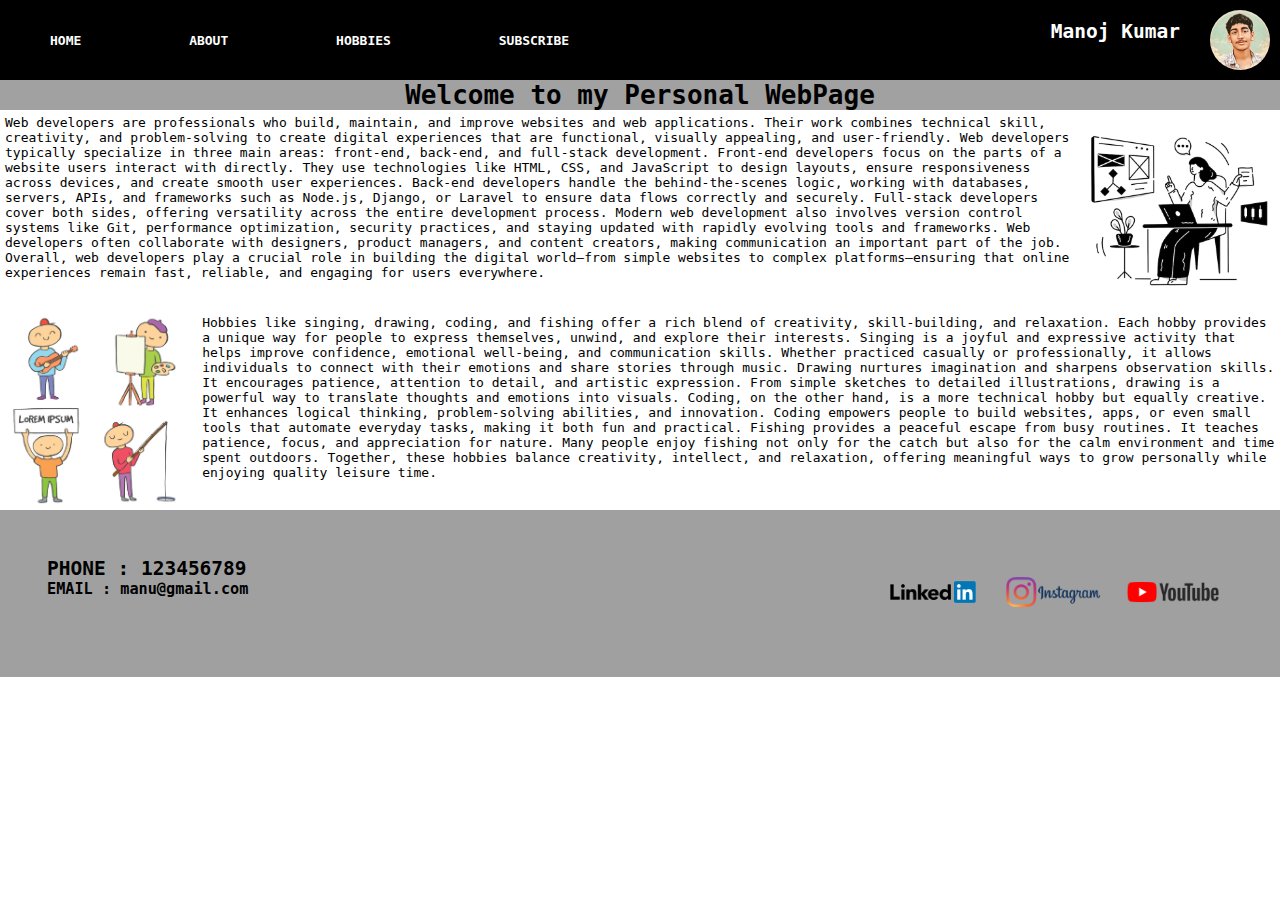
<file: PROJECT 1 PERSONAL WEBPAGE/index.html>
<!DOCTYPE html>
<html lang="en">
<head>
    <meta charset="UTF-8">
    <meta name="viewport" content="width=device-width, initial-scale=1.0">
    <title>PERSONAL-WEBPAGE</title>
    <link rel="stylesheet" href="assets/css/style.css">
    <link rel="shortcut icon" href="assets/image/img1.jpg" type="image/x-icon">
</head>
<body>
<header>
    
    <div class="navbar">
        <nav>
            <ul>
                <li><a href="#">HOME</a></li>
                <li><a href="#">ABOUT</a></li>
                <li><a href="#">HOBBIES</a></li>
                <li><a href="#">SUBSCRIBE</a></li>
            </ul>
        </nav>
    </div>
    <div class="profile">
        <img src="assets/image/img1.jpg" alt="">
        <h2>Manoj Kumar</h2>
    </div>
</header>
<main>
    <div class="greeting">
        <h1>Welcome to my Personal WebPage</h1>
    </div>
    <div class="about">
        <p>Web developers are professionals who build, maintain, and improve websites and web applications. Their work combines technical skill, creativity, and problem-solving to create digital experiences that are functional, visually appealing, and user-friendly. Web developers typically specialize in three main areas: front-end, back-end, and full-stack development.

Front-end developers focus on the parts of a website users interact with directly. They use technologies like HTML, CSS, and JavaScript to design layouts, ensure responsiveness across devices, and create smooth user experiences. Back-end developers handle the behind-the-scenes logic, working with databases, servers, APIs, and frameworks such as Node.js, Django, or Laravel to ensure data flows correctly and securely. Full-stack developers cover both sides, offering versatility across the entire development process.

Modern web development also involves version control systems like Git, performance optimization, security practices, and staying updated with rapidly evolving tools and frameworks. Web developers often collaborate with designers, product managers, and content creators, making communication an important part of the job.

Overall, web developers play a crucial role in building the digital world—from simple websites to complex platforms—ensuring that online experiences remain fast, reliable, and engaging for users everywhere.</p>
        <img src="assets/image/img2.png" alt="">
    </div>
    <div class="hobbies">
        <img src="assets/image/img3.png" alt="">
        <p>Hobbies like singing, drawing, coding, and fishing offer a rich blend of creativity, skill-building, and relaxation. Each hobby provides a unique way for people to express themselves, unwind, and explore their interests.
Singing is a joyful and expressive activity that helps improve confidence, emotional well-being, and communication skills. Whether practiced casually or professionally, it allows individuals to connect with their emotions and share stories through music.
Drawing nurtures imagination and sharpens observation skills. It encourages patience, attention to detail, and artistic expression. From simple sketches to detailed illustrations, drawing is a powerful way to translate thoughts and emotions into visuals.
Coding, on the other hand, is a more technical hobby but equally creative. It enhances logical thinking, problem-solving abilities, and innovation. Coding empowers people to build websites, apps, or even small tools that automate everyday tasks, making it both fun and practical.
Fishing provides a peaceful escape from busy routines. It teaches patience, focus, and appreciation for nature. Many people enjoy fishing not only for the catch but also for the calm environment and time spent outdoors.
Together, these hobbies balance creativity, intellect, and relaxation, offering meaningful ways to grow personally while enjoying quality leisure time.</p>
    </div>
</main>
<footer>
    <div class="contact">
        <h2>PHONE : 123456789</h2>
        <h3>EMAIL : manu@gmail.com</h3>
    </div>
    <div class=" social">
        <img src="assets/image/linkedin_logo_icon_171224.png" alt=""><img src="assets/image/instagram_logo_icon_170643.png" alt=""><img src="assets/image/youtube_logo_icon_167938.png" alt="">
    </div>
</footer>
</body>
</html>
</file>
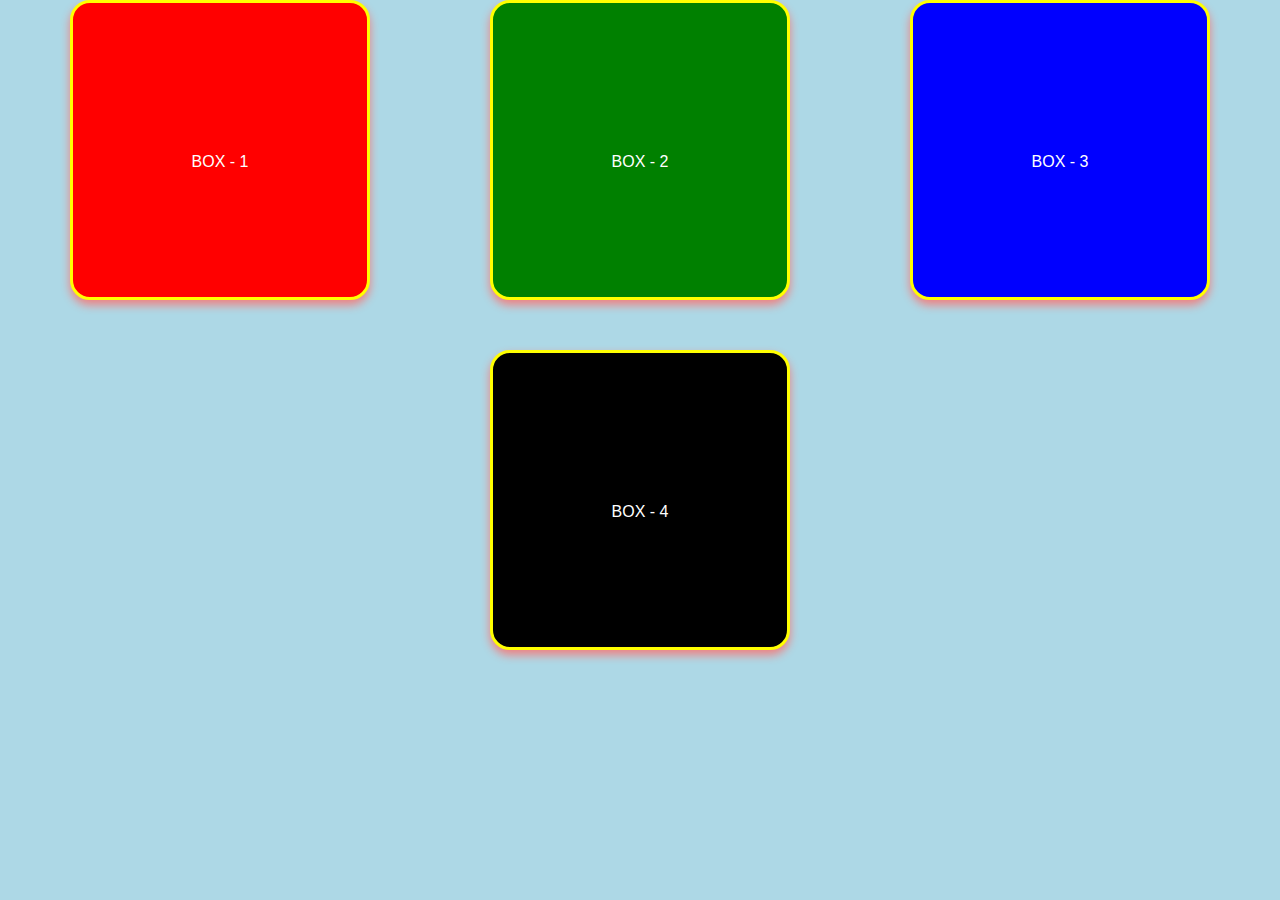
<file: PROJECT 3 COLOURED BOXES/index.html>
<!DOCTYPE html>
<html lang="en">

<head>
    <meta charset="UTF-8">
    <meta name="viewport" content="width=device-width, initial-scale=1.0">
    <title>COLORED-BOXES</title>
    <link rel="stylesheet" href="assets/css/style.css">
</head>

<body>
    <div class="parent">
        <div class="box" id="color1">BOX - 1
        </div>
        <div class="box" id="color2">BOX - 2</div>
        <div class="box" id="color3">BOX - 3</div>
        <div class="box" id="color4">BOX - 4</div>
    </div>
</body>

</html>
</file>
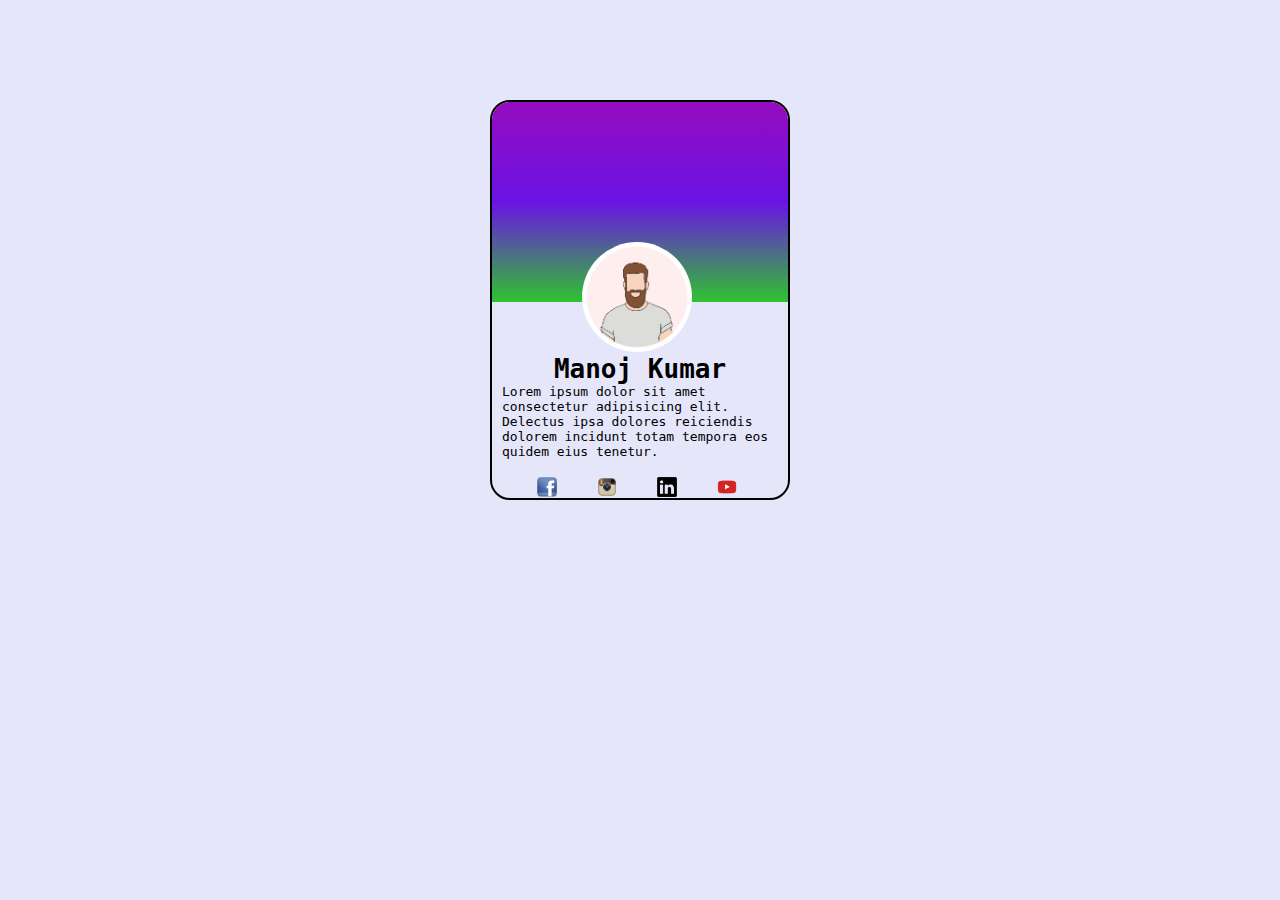
<file: PROJECT 4 PROFILE BADGE/index.html>
<!DOCTYPE html>
<html lang="en">

<head>
    <meta charset="UTF-8">
    <meta name="viewport" content="width=device-width, initial-scale=1.0">
    <title>PROFILE BADGE</title>
    <link rel="stylesheet" href="assets/css/style.css">
</head>

<body>
    <div class="container">
        <div class="top">
        </div>
        <div class="profile"><img src="assets/images/img1.jpg" alt=""></div>
        <div class="bottom">
            <h1>Manoj Kumar</h1>
            <p>Lorem ipsum dolor sit amet consectetur adipisicing elit. Delectus ipsa dolores reiciendis dolorem
                incidunt totam tempora eos quidem eius tenetur.
            </p>
        </div>
        <div class="sociallinks">
            <img src="assets/images/facebook_social_fb_7213.png" alt="">
            <img src="assets/images/instagram_socialnetwork_20033.png" alt="">
            <img src="assets/images/sociallinkedin_member_70.png" alt="">
            <img src="assets/images/YouTube_23392.png" alt="">
        </div>
        <div></div>
    </div>
</body>

</html>
</file>
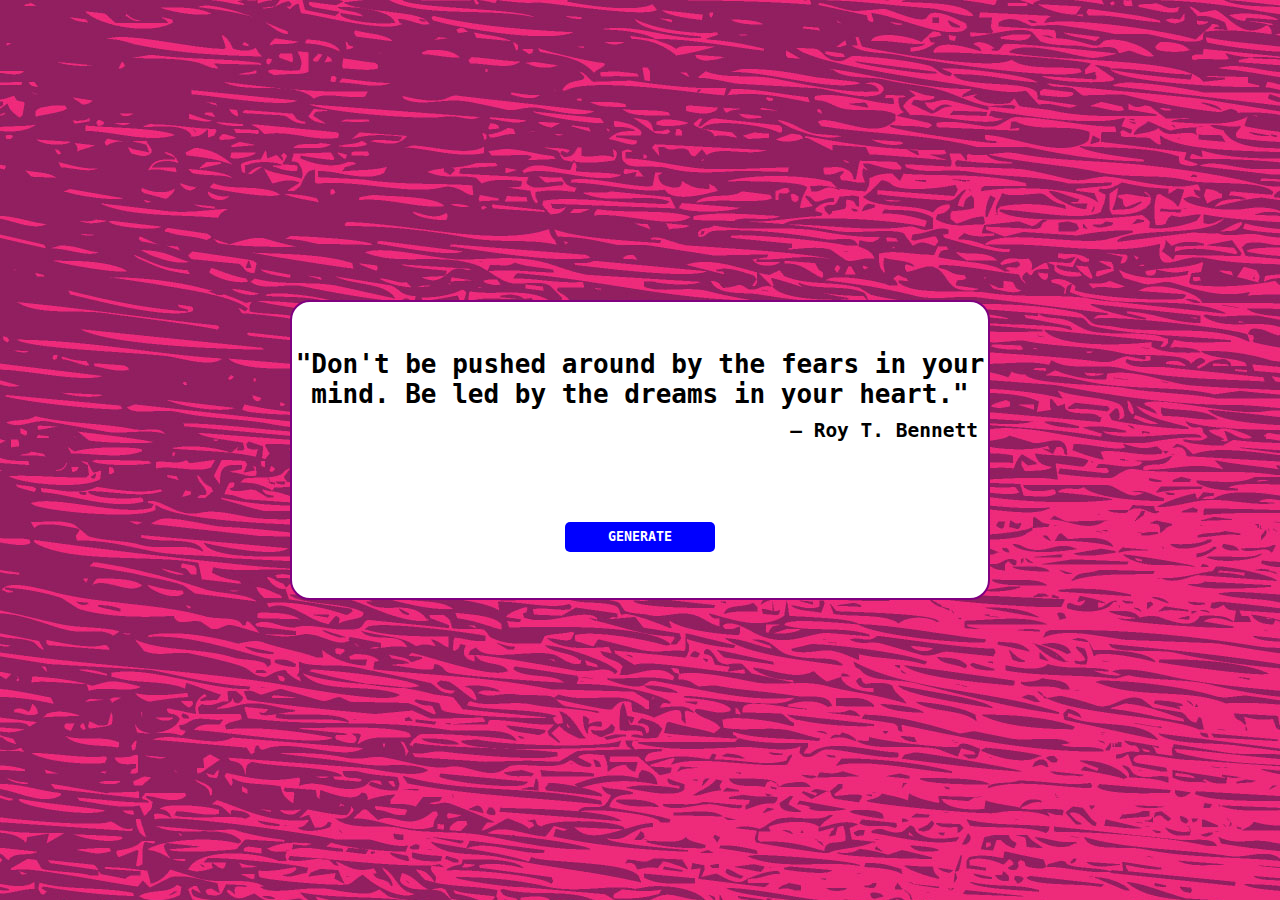
<file: PROJECT 4 QUOTE BOX/index.html>
<!DOCTYPE html>
<html lang="en">

<head>
    <meta charset="UTF-8">
    <meta name="viewport" content="width=device-width, initial-scale=1.0">
    <title>QUOTE BOX</title>
    <link rel="stylesheet" href="assets/css/style.css">
</head>

<body>
    <div class="container">
        <div class="box">
            <h1>"Don't be pushed around by the fears in your mind. Be led by the dreams in your heart."</h1>
            <h2> – Roy T. Bennett</h2>
            <button>GENERATE</button>
        </div>
    </div>
</body>

</html>
</file>
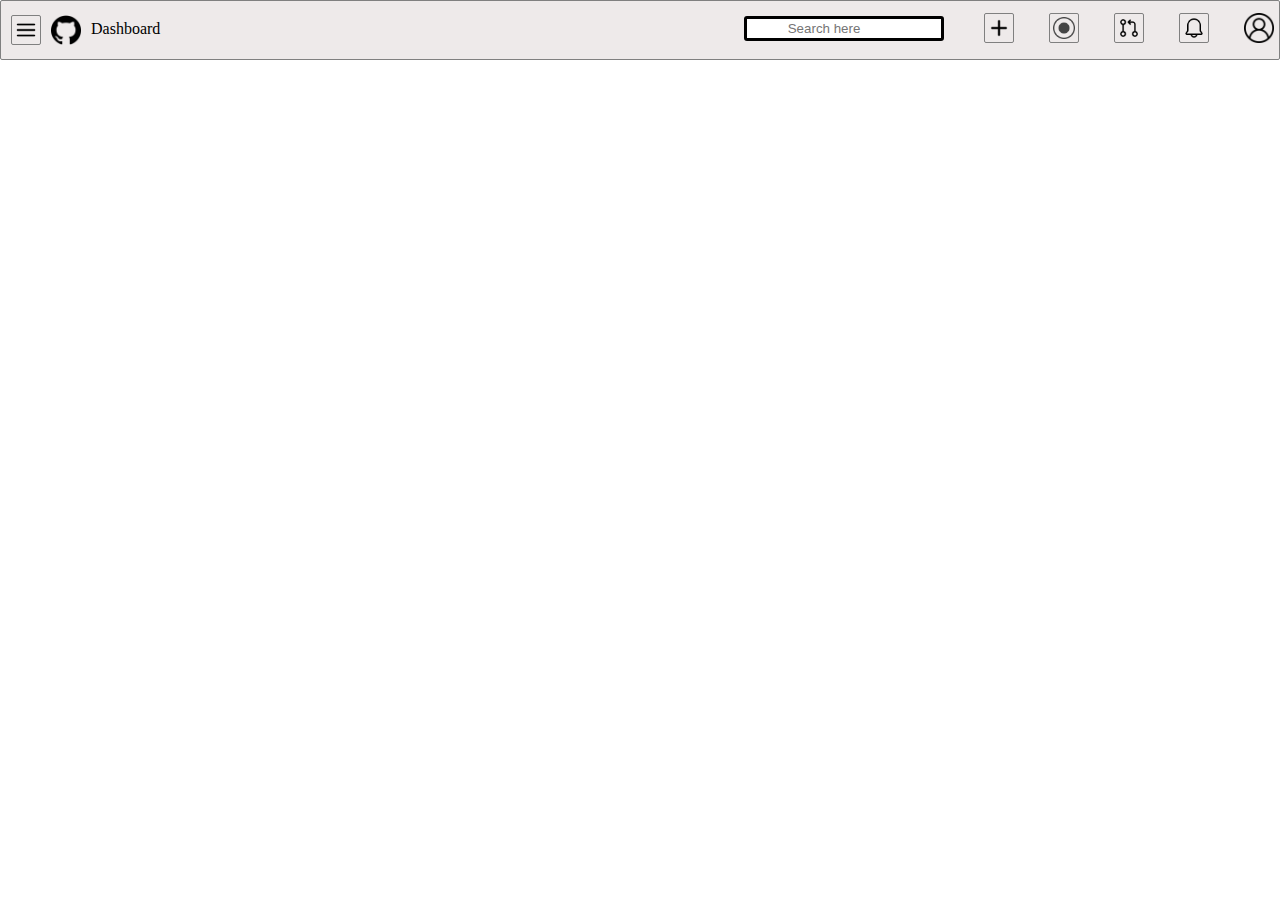
<file: PROJECT 6 NAVBAR/index.html>
<!DOCTYPE html>
<html lang="en">

<head>
    <meta charset="UTF-8">
    <meta name="viewport" content="width=device-width, initial-scale=1.0">
    <title>Git Hub</title>
    <link rel="stylesheet" href="assets/css/style.css">
    <link rel="shortcut icon" href="assets/images/github.png" type="image/x-icon">
</head>

<body>
    <header>
        <div class="logo">
            <ul>
                <li><img class="hamburger" src="assets/images/menu.png" alt=""></li>
                <li><img src="assets/images/github.png" alt=""></li>
                <li><a href="">Dashboard</a></li>
            </ul>
        </div>
        <div class="links">
            <ul>
                <li><input type="text" name="" id="" placeholder="           Search here"></li>
                <li><a href=""><img src="assets/images/add.png" alt=""></a></li>
                <li><a href=""><img src="assets/images/dot-inside-a-circle.png" alt=""></a></li>
                <li><a href=""><img src="assets/images/pull.png" alt=""></a></li>
                <li><a href=""><img src="assets/images/bell.png" alt=""></a></li>
                <li><img src="assets/images/user.png" alt=""></li>
            </ul>
        </div>

    </header>
</body>

</html>
</file>
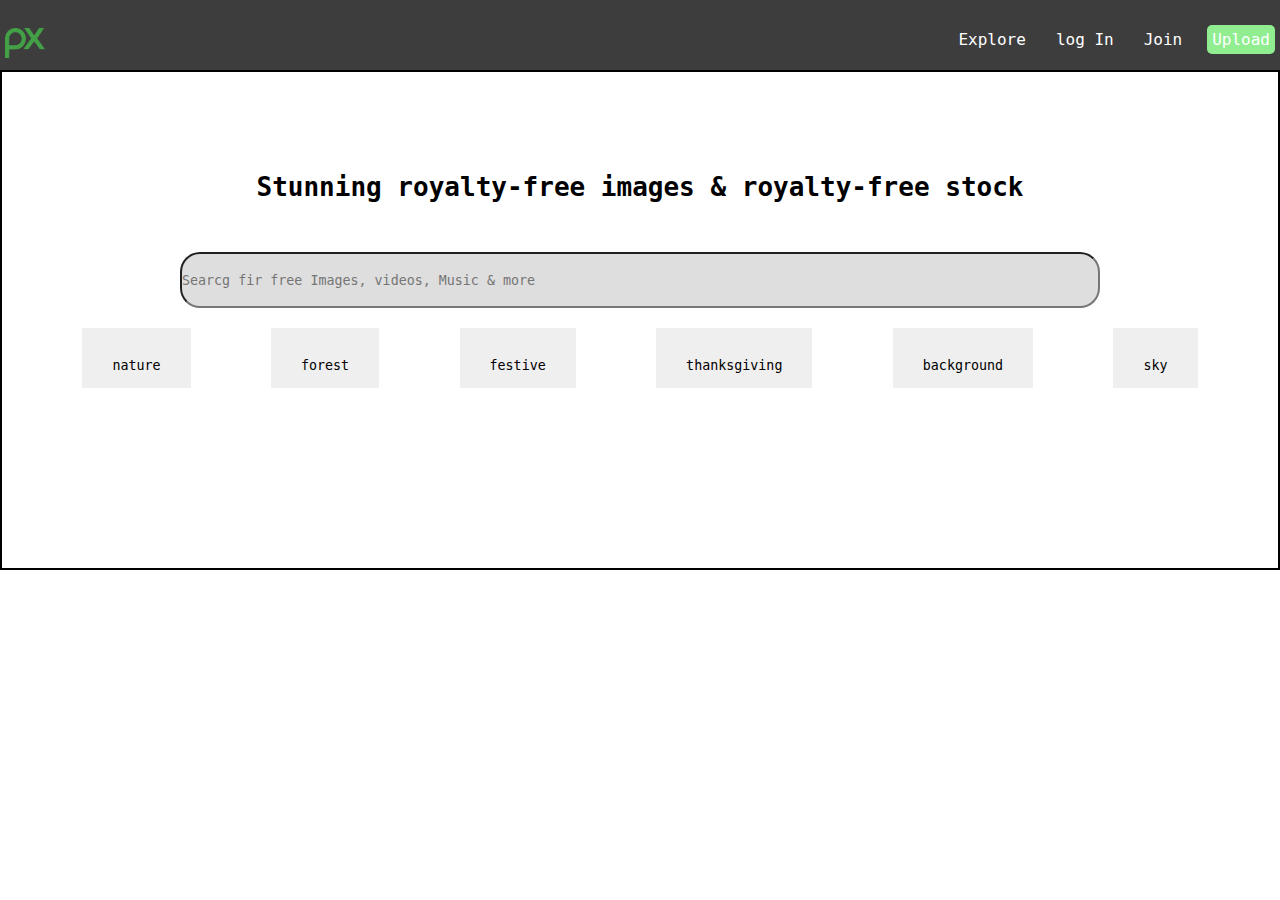
<file: PROJECT 7 IMAGE GALLERY/index.html>
<!DOCTYPE html>
<html lang="en">

<head>
    <meta charset="UTF-8">
    <meta name="viewport" content="width=device-width, initial-scale=1.0">
    <title>PHOTO GALLERY</title>
    <link rel="stylesheet" href="assets/css/style.css">
    <link rel="shortcut icon" href="assets/images/pixabay.png" type="image/x-icon">
</head>

<body>
    <header>
        <div class="logo">
            <img src="assets/images/pixabay.png" alt="">
        </div>
        <div class="links">
            <ul>
                <li><a href="#">Explore</a></li>
                <li><a href="#">log In</a></li>
                <li><a href="#">Join</a></li>
                <li id="button"><a href="#">Upload</a>
                </li>
            </ul>
        </div>
    </header>
    <main>
        <div class="desc">
            <h1>Stunning royalty-free images & royalty-free stock</h1>
        </div>
        <div class="search"><input type="text" name="" id="" placeholder="Searcg fir free Images, videos, Music & more">
        </div>
        <div class="buttons">
            <button>nature</button><button>forest</button><button>festive</button><button>thanksgiving</button><button>background</button><button>sky</button>
        </div>
    </main>
</body>

</html>
</file>
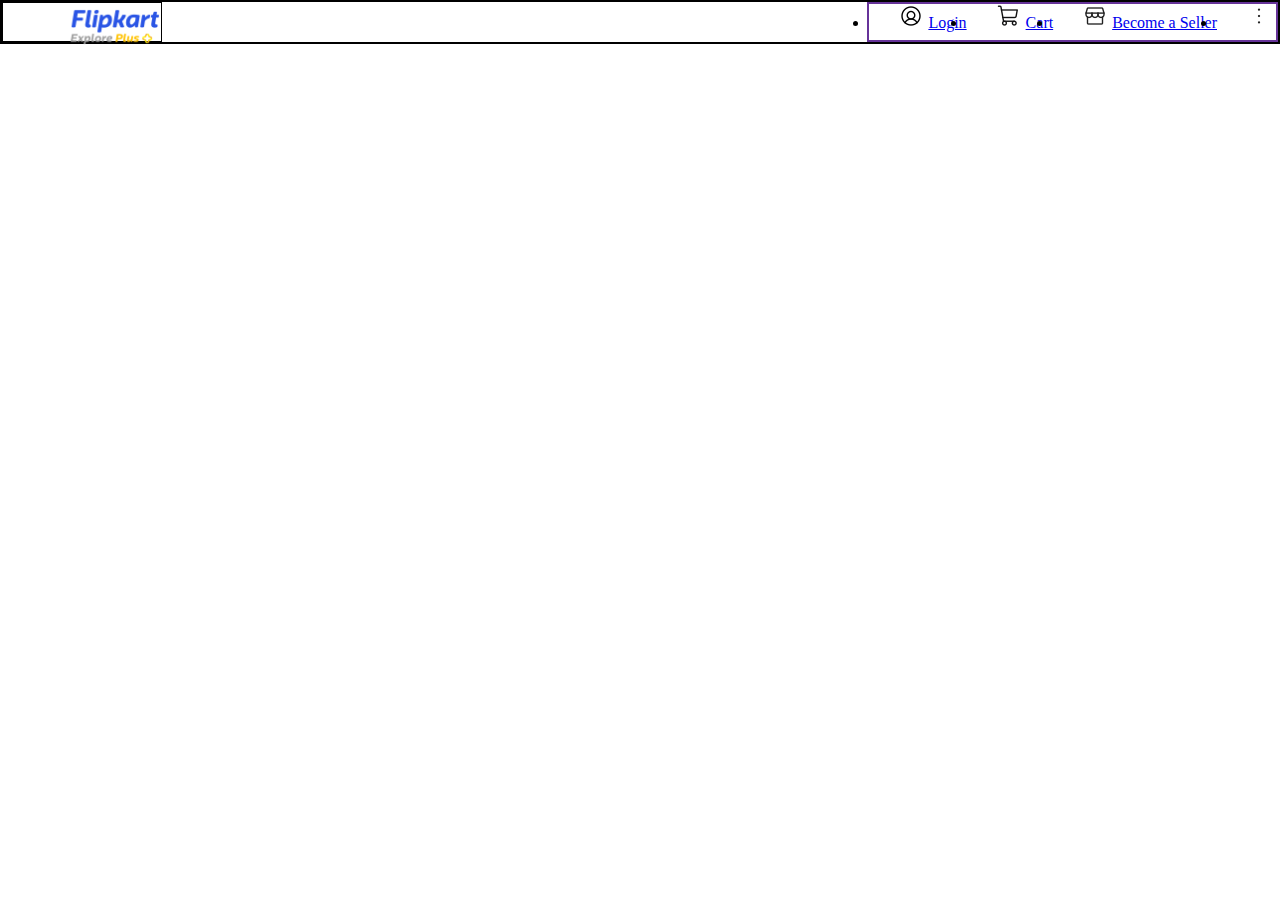
<file: PROJECT FLIPKART CLONE/index.html>
<!DOCTYPE html>
<html lang="en">

<head>
    <meta charset="UTF-8">
    <meta name="viewport" content="width=device-width, initial-scale=1.0">
    <title>FLIPKART - CLONE</title>
    <link rel="stylesheet" href="assets/css/style.css">
</head>

<body>
    <header>
        <div class="logo">
            <img src="assets/images/navbar logos/img1 flipkart logo.png" alt="">
        </div>
        
        <div class="menubar">
            <ul>
                <li><a href="#"><img id="navimg" src="assets/images/navbar logos/img 2 profile.png" alt="">Login</a>
                </li>
                <li><a href="#"><img id="navimg" src="assets/images/navbar logos/img 3 cart.png" alt="">Cart</a></li>
                <li><a href="#"><img id="navimg" src="assets/images/navbar logos/img 4 become a seller.png"
                            alt="">Become a Seller
                    </a></li>
                <li><a href="#"><img id="navimg" src="assets/images/navbar logos/img 5 vertical dots.png" alt=""></a>
                </li>
            </ul>
        </div>
    </header>
</body>

</html>
</file>
<file: PROJECT 1 PERSONAL WEBPAGE/assets/css/style.css>
* {
    margin: 0;
    padding: 0;
    box-sizing: border-box;
    font-family: monospace;
}

header{
    width: 100%;;
    background-color: black;
    /* border: 2px solid black; */
    display: flex;
    justify-content: space-between;
    align-items: center;
    flex-wrap: wrap;
   
}

.navbar ul li{
    display: inline;
    justify-content: space-evenly;
    margin: 50px;
    align-items: center;
    
}
.navbar ul li a{
    text-decoration: none;
    color: white;
    font-weight: 900;

}
.navbar ul li a:hover{
    border: 1px solid gray;
    border-radius: 3px;
padding: 6px ;
font-weight: bold;
}

.profile img{
    height:60px;
    float: right;
    border-radius: 50%;
    margin: 10px;
}
.profile img:hover{
    transform: scale(1.1);
    transition-duration: 0.7s;
}
.profile h2{
    color: white;
    margin-right: 20px;
    float: right;
    padding-top: 20px;
}
.greeting{
    background-color: rgba(128, 128, 128, 0.741);
    text-align: center;
    font-weight: bold;
}
.about{
    /* border: 2px solid red; */
    display: flex;
    justify-content: space-between;
}
.about img{
    height: 200px;
    padding: 8px;
}
.about img:hover{
    transform: scale(1.04);
    transition-duration: 0.8s;
}
.about p{

    padding: 5px;
}
.hobbies{
    /* border: 2px solid red; */
    display: flex;
    justify-content: space-between;
}
.hobbies p{
    padding: 5px;
}
.hobbies img{
    height: 200px;
     padding: 5px;
}
.hobbies img:hover{
    transform: scale(1.04);
    transition-duration: 0.8s;
}
footer{
    background-color: rgba(0, 0, 0, 0.374);
width: 100%;
padding: 47px;
    /* border: 2px solid red; */
    display: flex;
    justify-content: space-between;
}

.contact h2 h3{
    margin: 10px;
}
.social img{
    height: 50px;
   margin: 10px;
}
.social img:hover{
    transform: scale(1.1);
    transition-duration: 0.7s;
}
</file>
<file: PROJECT 3 COLOURED BOXES/assets/css/style.css>
* {
    margin: 0;
    padding: 0;
    box-sizing: border-box;
    background-color: lightblue;
}

.parent {
    height: 550px;
    display: flex;
    justify-content: space-evenly;
    align-items: center;
    flex-wrap: wrap;
    gap: 50px;
    font-family: Verdana, Geneva, Tahoma, sans-serif;
}

.box {
    width: 300px;
    height: 300px;
    border-radius: 20px;
    border: 3px solid yellow;
    box-shadow: 0px 5px 10px lightcoral;
}

#color1 {
    background-color: red;
    text-align: center;
    color: white;
    padding-top: 150px;
}

#color2 {
    background-color: green;
    text-align: center;
    padding-top: 150px;
    color: white;
}

#color3 {
    background-color: blue;
    text-align: center;
    padding-top: 150px;
    color: white;
}

#color4 {
    background-color: black;
    text-align: center;
    padding-top: 150px;
    color: white;
}

.box:hover {
    transform: scale(1.1);
    transition-duration: 0.9s;
}
</file>
<file: PROJECT 4 PROFILE BADGE/assets/css/style.css>
* {
    margin: 0;
    padding: 0;
    box-sizing: border-box;
    font-family: monospace;
}

body {
    display: flex;
    justify-content: center;
    background-color: lavender;
    padding-top: 100px;
}

.container {
    width: 300px;
    height: 400px;
    border: 2px solid black;
    border-radius: 20px;
}

.top {
    width: 296px;
    height: 200px;
    background-image: linear-gradient(rgb(149, 12, 191), rgb(106, 19, 228), rgb(47, 195, 47));
    border-radius: 18px 18px 0 0;
}

.profile {
    width: 150px;
    height: 150px;
    flex-wrap: wrap;

}

.profile img {
    width: 150px;
    height: 150px;
    border-radius: 50%;
    padding: 20px;
    position: relative;
    top: -80px;
    left: 70px;
}

.profile img:hover {
    transform: scale(1.1);
    transition-duration: 0.8s;
}

.bottom {
    /* border: 2px solid red; */
    position: relative;
    top: -98px;

}

.bottom h1 {
    text-align: center;
}

.bottom p {
    padding-left: 10px;
}

.sociallinks {
    display: flex;
    float: left;
    position: relative;
    top: -100px;
    left: 5px;
}

.sociallinks img {
    width: 20px;
    margin-left: 40px;
    margin-top: 20px;

}

.sociallinks img:hover {
    transform: scale(1.1);
    transition-duration: 0.6s;
}
</file>
<file: PROJECT 4 QUOTE BOX/assets/css/style.css>
* {
    margin: 0;
    padding: 0;
    box-sizing: border-box;
    font-family: monospace;
}

html {
    width: 100%;
    height: 100%;
}

body {
    width: 100%;
    height: 100%;
    display: flex;
    justify-content: center;
    align-items: center;
    background-image: url('../images/img1.jpg');
    
}

.container {
    width: 700px;
    height: 300px;
    background-color: white;
    display: flex;
    align-items: center;
    border-radius: 20px;
    border: 2px solid purple;
}

.box {
    text-align: center;
}

.box h2 {
    text-align: right;
    margin: 10px;
}
.box button{
    width: 150px;
    height: 30px;
    margin-top: 70px;
    background-color: blue;
    color: white;
border-radius: 5px ;
border: none;
font-weight: bold;
}
.box button:hover{
transform: scale(1.1);
transition-duration: 0.6s;

}
</file>
<file: PROJECT 6 NAVBAR/assets/css/style.css>
* {
    margin: 0;
    padding: 0;
    box-sizing: border-box;
}

html {
    width: 100%;
    height: 100%;
}

body {
    width: 100%;
    height: 100%;

}

img {
    width: 30px;
}

header {
    border-radius: 2px;
    background-color: rgb(238, 234, 234);
    width: 100%;
    height: 60px;
    border: 1px solid gray;
    display: flex;
    justify-content: space-between;
    align-items: center;
}

.logo ul li {
    display: flex;
    justify-content: space-around;
    float: left;
}

.logo ul li img {
    margin-left: 10px;
}

.logo ul li a {
    margin-top: 5px;
    margin-left: 10px;
    text-decoration: none;
    color: black;
}

.links ul li {
    display: flex;
    justify-content: space-evenly;
    float: left;
}

.links ul li a {
    margin-right: 30px;
    justify-content: center;

}

.links ul li a img {
    border: 1px solid gray;
    border-radius: 2px;
    padding: 3px;
}

.links ul li input {
    width: 200px;
    height: 25px;
    border: 3px solid black;
    border-radius: 3px;
    margin-top: 3px;
    margin-right: 40px;
}

.links ul li a img:hover {
    transform: scale(1.03);
    transition-duration: 0.5s;
}

.hamburger {
    border: 1px solid gray;
    border-radius: 2px;
    padding: 3px;
}

.links ul li img {
    margin-right: 5px;
}
</file>
<file: PROJECT 7 IMAGE GALLERY/assets/css/style.css>
* {
    margin: 0;
    padding: 0;
    box-sizing: border-box;
    font-family: monospace;
}

html {
    width: 100%;
    height: 100%;
}

body {
    width: 100%;
    height: 100%;
}

header {
    width: 100%;
    height: 70px;
    /* border: 2px solid black; */
    display: flex;
    justify-content: space-between;
    background-color: rgba(0, 0, 0, 0.762);
}

.logo img {
    width: 40px;
    margin-top: 50%;
    margin-left: 5px;
}

.links ul li {
    display: flex;
    float: left;
    justify-content: space-evenly;
    margin-left: 20px;
    margin-top: 25px;
    list-style: none;
}

.links ul li a {
    text-decoration: none;
    color: white;
    font-size: large;
    /* border: 0.3px solid black; */
    padding: 5px;
    /* border-radius: 3px; */
}

.links ul li a:hover {
    background-color: rgba(211, 211, 211, 0.52);
    /* transition-duration: 0.1s; */
    border-radius: 10px;
}

#button a {
    background-color: lightgreen;
    border-radius: 5px;
    margin-right: 5px;
}

main {
    width: 100%;
    height: 500px;
    border: 2px solid black;
}

.desc h1 {
    text-align: center;
    margin-top: 100px;
}

.search {
    display: flex;
    justify-content: center;
    /* border: 2px solid black; */
}

.search input {
    width: 920px;
    /* margin-left: 150px; */
    margin-top: 50px;
    height: 56px;
    border-radius: 20px;
    background-color: rgba(128, 128, 128, 0.264);
}

.buttons {
    /* border: 2px solid black; */
    display: flex;
    justify-content: space-evenly;
    margin-top: 20px;
}

.buttons button {
    height: 30px;
    ;
    padding: 30px;
    border: 5px;
}
</file>
<file: PROJECT FLIPKART CLONE/assets/css/style.css>
* {
    margin: 0;
    padding: 0;
    box-sizing: border-box;
}
html{
    height: 100%;
    width: 100%;
}

header {
    width: 100%;
    display: flex;
    justify-content: space-between;
    border: 2px solid black;
}
.logo{

    width: 160px;
    height: 40px;
    border: 1px solid black;
}
.logo img {
    width: 100%;
    height: 100%;
    margin-top: 5px;

}
.menubar{
    border: 2px solid rebeccapurple;
}
.menubar ul {
    display: flex;
    justify-content: space-between;
}

.menubar ul li a {
    justify-content: center;
    margin-left: 30px;
}
#navimg{
    width: 24px;
    height: 24px;
    margin-right: 5px;
}
</file>
